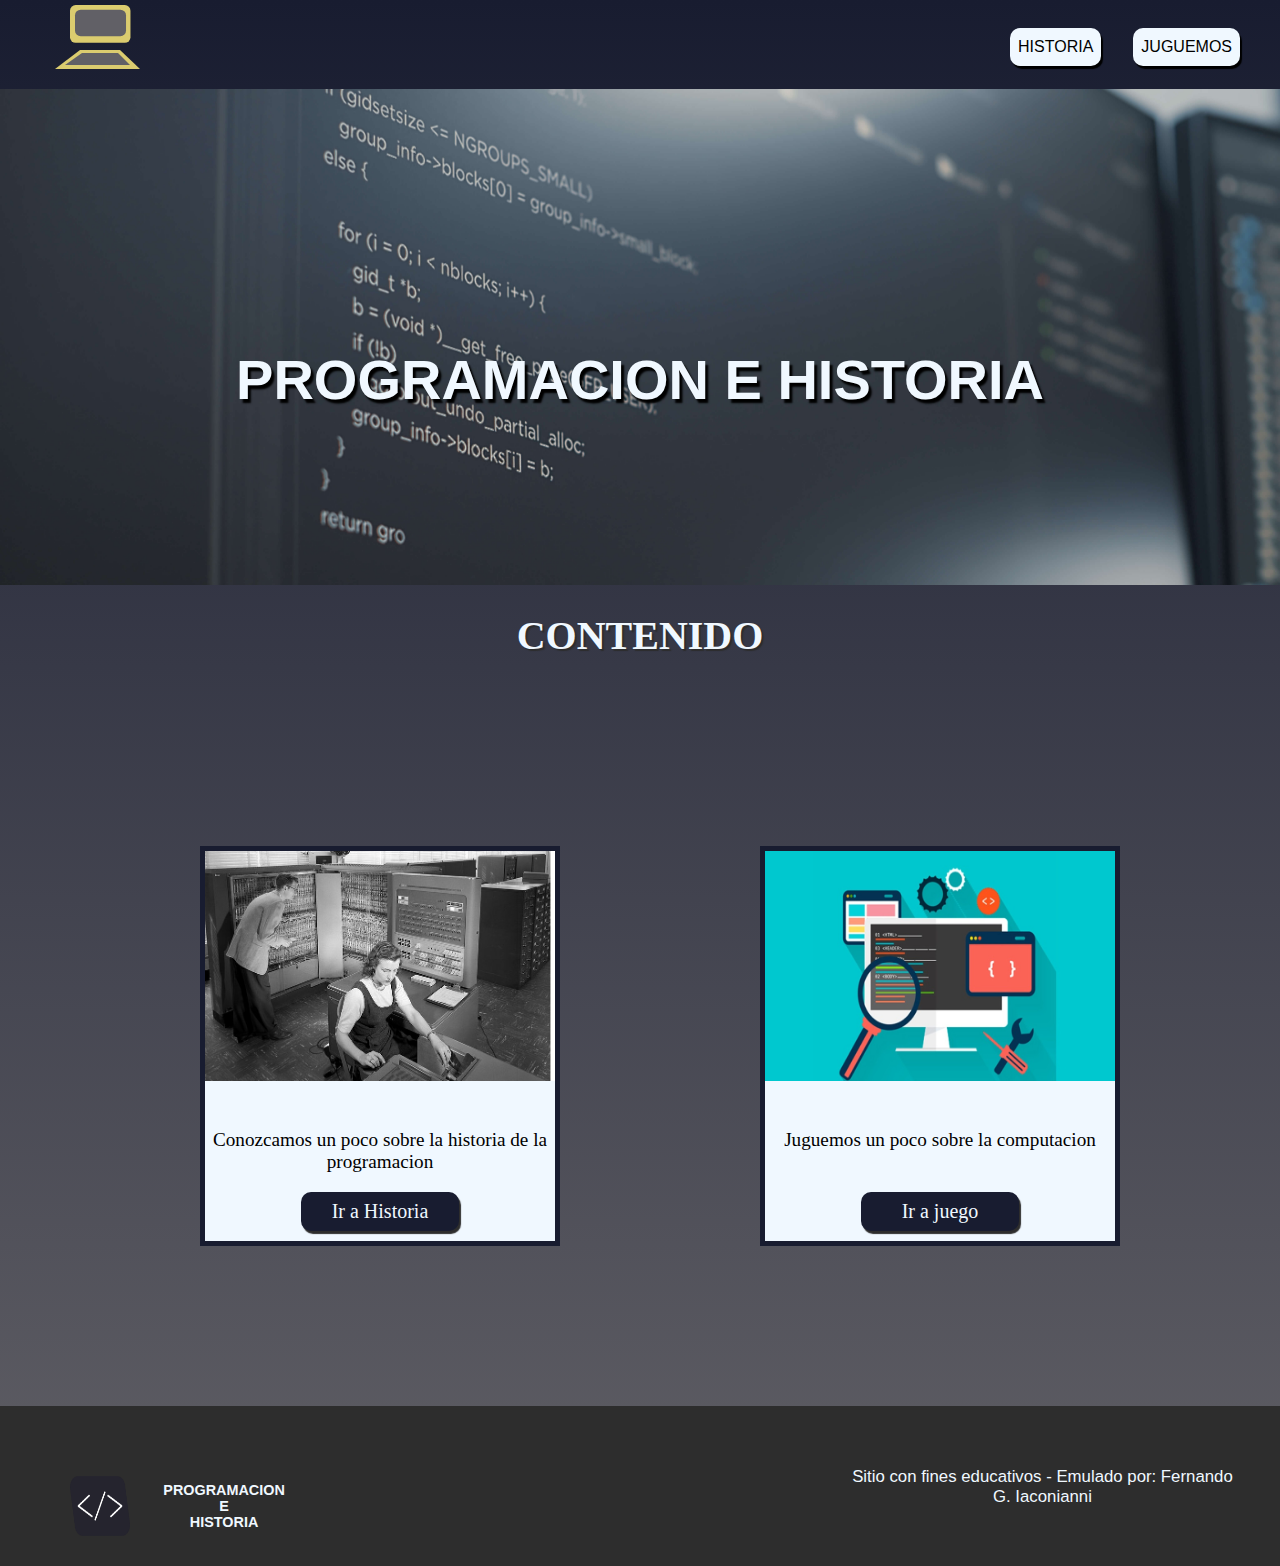
<file: Index.html>
<!DOCTYPE html>
<html lang="es">
<head>
    <meta charset="UTF-8">
    <meta http-equiv="X-UA-Compatible" content="IE=edge">
    <meta name="viewport" content="width=device-width, initial-scale=1.0">
    <link rel="stylesheet" href="./Style.css">
    <link rel="icon" href="./imagenes/logo.png">
    <title>Proyecto-Final</title>
</head>
<body>
    <nav>      
        <a href="./Index.html">           
            <svg  height="80" width="200" >
                <rect class="primeroAzul" width="16mm" height="10mm" x="70" y="0" rx="1.5mm" ry="1.5mm" fill="#DBCC6F"></rect>
                <rect class="segundoCeleste" width="13.5mm" height="7mm" x="75" y="4.7" rx="1.5mm" ry="1.5mm" fill="#616066"></rect>
                <polygon class="primeroAzul" points="80 45,120 45,140 64,55 64" fill="#DBCC6F" ></polygon>
                <polygon class="segundoCeleste"  points="82 48,118 48,130 60,65 60" fill="#616066" ></polygon>
            </svg>    
        </a>       
        <ul class="ul1">
            <li class="li1"> 
                <a class="a1" href="./Historia.html">HISTORIA</a>
            </li>              
            <li class="li1">
                <a class="a1" href="./Juguemos.html">JUGUEMOS</a>
            </li>
        </ul>
    </nav>
     <header class="contHeader">
         <p class="classP">PROGRAMACION E HISTORIA</p>        
     </header>
    <section class="section1">
      <h1>CONTENIDO</h1>  
    </section>

    <main>      
        <ul class="ul2">
            <li class="li2"> 
                <div class="t1">
                    <img src="./imagenes/img1.jpg" alt="imagen de programadores">
                    <p>Conozcamos un  poco sobre la historia de la <br> programacion</p>
                    <div class="CajaA">
                        <a class="a2" href="./Historia.html">Ir a Historia</a>
                    </div>                    
                </div>              
            </li>             
            <li class="li2">
                <div class="t1">
                    <img src="./imagenes/img2.jpg" alt="imagen de computadora">
                    <p>Juguemos un poco sobre la computacion <br> <br></p>
                    <div class="CajaA">
                        <a class="a2" href="./Juguemos.html">Ir a juego</a>
                    </div>      
                </div>       
            </li>
         </ul>
    </main>

    <footer class="footer">
        <div class="cajaF">
            <div class="cajaFoter1">
                <img class="logo" src="./imagenes/logo.png" alt="logo"></img>
            </div>
            <div class="cajaFoter2">
              <p>PROGRAMACION<br> E<br>  HISTORIA</p>
            </div>
        </div>
        <div class="cajaFoter3">
              <p>Sitio con fines educativos - Emulado por: Fernando G. Iaconianni</p>
        </div>    
    </footer> 

</body>

</html>
</file>
<file: Style.css>
body{
    background: linear-gradient(#181c30,#616066);
    margin: 0;    
}

/*-------------HTML INDEX // GENERAL --------------------------*/

nav{
    display: flex;
    justify-content: space-between;
    align-items: center;
    padding-top: 5px;
}

.ul1{
    display: flex;
    list-style: none;
    gap: 2em;
    padding-right: 40px;
}

.li1{
    background-color:  aliceblue;
    height: 2.4em;
    display: flex;
    align-items: center;
    padding-left: 0.5em;
    padding-right: 0.5em;
    box-shadow: 2px 3px 1px black;
    border-radius: 10px;
    font-weight: 100;
}

/*----- ANIMACION BOTONES -------*/
.li1:active{
     box-shadow: 0px 0px 0px black;
     transform: translate(2px,2px);
 }

.a1{
    text-decoration: none;   
    color: black; 
    font-family: 'Montserrat', sans-serif;   
    font-weight: 100;
}

.primeroAzul{
    animation-name: logo;
    animation-duration: 3s;
    animation-iteration-count: initial;  
    animation-fill-mode: forwards;  
}

.segundoCeleste{
    animation-name: logo2;
    animation-duration: 3s;
    animation-iteration-count: initial;  
    animation-fill-mode: forwards; 
}  

@keyframes logo{    
   0%{
    transform:translate(0px,-30px);
    opacity: 0;
   } 
   25%{
    transform:translate(0px,-20px);
    opacity: 0.3;
   }  
   100%{
      transform:translate(0px,0px);
      opacity: 1;
   }
}

@keyframes logo2{    
    0%{
      transform:translate(0px,-60px);
     /*transform:translate(0px,-30px);*/
     opacity: 0;
    } 
    25%{
     transform:translate(0px,-40px);
     /*transform:translate(0px,-20px);*/
     opacity: 0;
    }  
    100%{
       transform:translate(0px,0px);
       opacity: 1;
    }
}

/*--------HEADER-------------*/

.contHeader{
    background: url(./imagenes/codigo.jpg) 50% 0 fixed;
    background-size: 100%;
    width: 100%;   
    height: 31em;   
    display: flex; 
    align-items: center;
    justify-content: center;  
}

.classP{
   
    color: aliceblue;     
    font-family: 'Montserrat', sans-serif;
    font-size: 3.5em;         
    font-weight: 600;
    text-shadow: 3px 4px 2px black;
    
}


/*-------SECTION-----------*/

.section1{
    display: flex;
    justify-content: center;
}
   
h1{
    color: aliceblue;
    font-size: 2.5em; 
    text-shadow:2px 2px 1px rgb(45,45,45);
}

/*-------MAIN----------*/

 .ul2{
    margin: 10em;
    list-style: none;
    display: flex;
    justify-content:space-between;
    height: 25em;
}

.li2{
    background-color:aliceblue;
    border: 5px solid #181c30; 
}

.t1{
    display: flex;
    flex-direction: column;
}

img{
   width: 350px;
   height: 230px;
}

p{  
    font-size: 1.2em;
    margin-top: 2.5em;
    display: flex;
    justify-content: center;
    text-align: center;
}

.a2{
    text-decoration: none;
    background-color: #181c30;
    display: flex;
    justify-content: center;
    font-size: 20px;
    color: aliceblue;
    padding-top: 8px;
    padding-bottom: 8px;
    border-radius: 10px;
    box-shadow:2px 3px 1px rgb(45,45,45);
  
}


/*--------ANIMACION BOTONES----------*/

.a2:active{
    box-shadow: 0px 0px 0px black;
    transform: translate(2px,2px);
}

.CajaA{
    padding-left: 6em;
    padding-right: 6em;
 
}


/*FOOTER*/
.footer{
    background-color:rgb(45,45,45) ;
    height: 80px;
    display: flex;
    justify-content: space-between;
    align-items: center;
    padding: 40px;

  
}

.logo{
    height: 60px;
    width: 60px;

}

.cajaF{
    display:flex;
    justify-content: space-between;
    width: 300px;
    height: 80px;
    
    
}
.cajaFoter1{
    padding: 30px;
   

}

.cajaFoter2{
    color: aliceblue;
    font-family: 'Montserrat', sans-serif;
    font-size: 12px;
    font-weight: 700;
}

.cajaFoter3{
    color: aliceblue;
    font-family: 'Montserrat', sans-serif;
    font-size: 14px;
    margin-left: 40em;
    margin-bottom: 22px;
}




/*-------------HTML HISTORIA -----------------*/

.cajaPadre{
    display: flex;
    margin-top: 120px;
    align-items:flex-end;
    
}

.cajaHijo1{
    color: rgb(240,245,228);
    width: 60%;
    font-size: 33px;
    font-weight: 600;
    font-family: 'Montserrat', sans-serif;
    text-shadow: 1px 1px 2px black;
}
 
.cajaHijo2{
    color: black;
    width: 40%;
}

.cajaHijo11{
    color: rgb(240,245,228);
    width: 50%;
    font-size: 33px;
    font-weight: 600;
    font-family: 'Montserrat', sans-serif;
    padding-bottom: 35px;
    text-shadow: 1px 1px 2px black;
}
 
.cajaHijo22{
    color: black;
    width: 50%;
    padding-left: 25px;
}

.pp1{
    text-align: left;
    color: aliceblue;
}

.cajaPadre2{
    display: flex;
    margin-top: 120px;
    align-items:center;  
}

.cajaHijo111{
    color: rgb(240,245,228);
    width: 30%;
    font-size: 33px;
    font-weight: 600;
    font-family: 'Montserrat', sans-serif;
    text-shadow: 1px 1px 2px black;
}
 
.cajaHijo222{
    color: black;
    width: 65%;    
}

.cajonPadreVideo{
    padding: 13em;
    display: flex;
    flex-wrap: wrap;
    justify-content: center;     
}

.tituloVideo{
    display:flex;
    justify-content: center;
    color: rgb(240,245,228);
    font-family: 'Montserrat', sans-serif;
    font-size: 40px;
    font-weight: 600;
    text-shadow: 1px 1px 2px black;
}


/*-------------VIDEO---------------*/
.cajaVideo{
    background-color:black;
    display: flex;
    flex-wrap: wrap;
    justify-content: center;
    width: 60em;
}

.video1{
    width: 60em;
}

.contenedorBotones{
    background-color:rgb(45,45,45);
    display: flex;
    align-items: center;
    border-radius: 10px;
    width: 60em;
    height: 3.5em;
}

.botonPlay{
    width: 80px;
    height: 45px;
    border-radius: 10px;
    box-shadow: 3px 3px 1px rgb(66,126,128);
    margin-left: 5px;
}

.botonPausa{
    width: 80px;
    height: 45px;
    border-radius: 10px;
    box-shadow: 3px 3px 1px rgb(66,126,128);
    font-size: 15px;
    font-weight: 800;
    margin-left: 20px;
}

.duracionVideo{
    color: rgb(240,245,228);
    font-family: 'Montserrat', sans-serif;
    font-size: 16px;
    margin-left: 550px;
    margin-bottom: 20px;
}   

/*-------- BOTONES DEL VIDEO -----------*/
.botonPlay:active{
    box-shadow: 0px 0px 0px black;
    transform: translate(2px,2px);
}

.botonPausa:active{
    box-shadow: 0px 0px 0px black;
    transform: translate(2px,2px);
}

.footerHistoria{
     background-color:rgb(45,45,45) ;
     height: 80px;
     display: flex;   
     align-items: center; 
     margin-top: 6em;
 }

.caja1FoterHistoria{
    height: 80px;
    width: 150px;
    display: flex;
    align-items: center;    
}

.imagenLogo{
    height: 4em;
} 

.caja2FoterHistoria{
     color: aliceblue;
     font-family: 'Montserrat', sans-serif;
     font-size: 12px;
     font-weight: 700; 
     margin-left: 70px;
 }

.caja3FoterHistoria{
     color: aliceblue;
     font-family: 'Montserrat', sans-serif;
     font-size: 14px;
     margin-left: 38em;
     margin-bottom: 22px;
 }




/* ----------- HTML JUGUEMOS --------------------------*/

.sectionJuguemos{
      display:flex;
      justify-content: center;
      color: rgb(240,245,228);
      font-family: 'Montserrat', sans-serif;
      font-size: 33px;
      font-weight: 600;
      text-shadow: 1px 1px 2px black;
      padding-top: 1.5em;
}

.portaTarjetas{
    display: flex;
    justify-content: center;    
}

.zonaDestino{
    border: 2px solid black;
    width: 275px;
    height: 395px;
    background-color: rgb(128,128,128);    
}

.textoCajasJuguemos{
     font-family: 'Montserrat', sans-serif;
     font-size: 16px;
     margin-top: 20px;
}

.portaImagenes{
    display: flex;
    justify-content: center;
    margin-top:35px;
}

#imagenes{
    width: 275px;
    height: 395px;
   /* padding: 5px*/
   /* margin-top: 30px;*/
}

.portaBotonReinicio{
    display: flex;
    justify-content: center;
    padding-bottom: 100px;
}

.botonReinicio{
    text-decoration: none;
    background-color:  aliceblue;
    margin-top: 30px;
    border: 2px solid black;
    color: rgb(45,45,45);
    font-family: 'Montserrat', sans-serif;
    display: flex;
    justify-content: center;
    font-size: 13px;
    width: 250px;
    padding-top: 9px;
    padding-bottom: 9px;
    border-radius: 10px;
    box-shadow: 3px 3px 1px  rgb(21,68,84);
}
</file>
